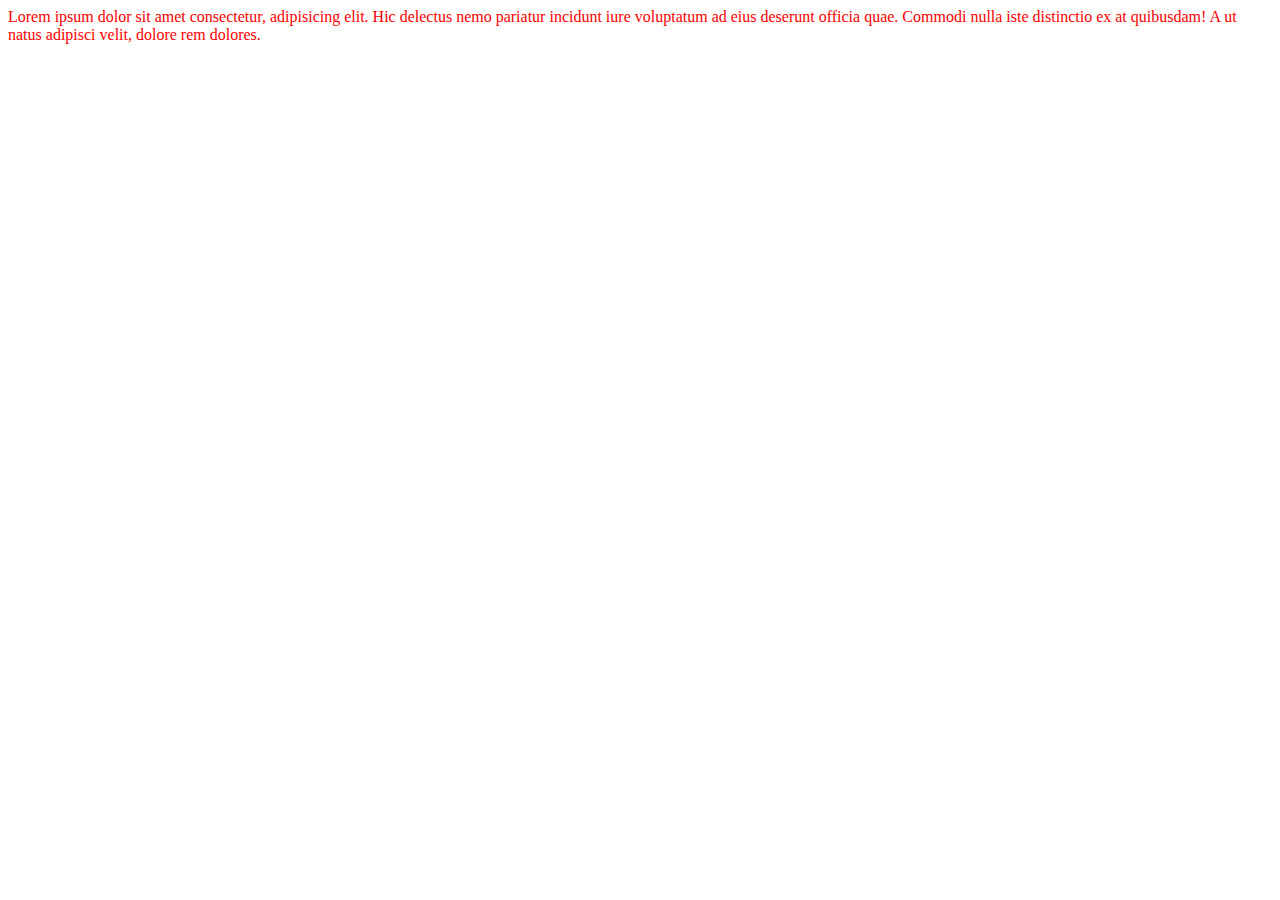
<file: htmlcss/index.html>
<!DOCTYPE html>
<html lang="en">
<head>
    <meta charset="UTF-8">
    <meta name="viewport" content="width=device-width, initial-scale=1.0">
    <title>Document</title>
    <link rel="stylesheet" href="style.css">
</head>
<body>
    Lorem ipsum dolor sit amet consectetur, adipisicing elit. Hic delectus nemo pariatur incidunt iure voluptatum ad eius deserunt officia quae. Commodi nulla iste distinctio ex at quibusdam! A ut natus adipisci velit, dolore rem dolores.
</body>
</html>
</file>
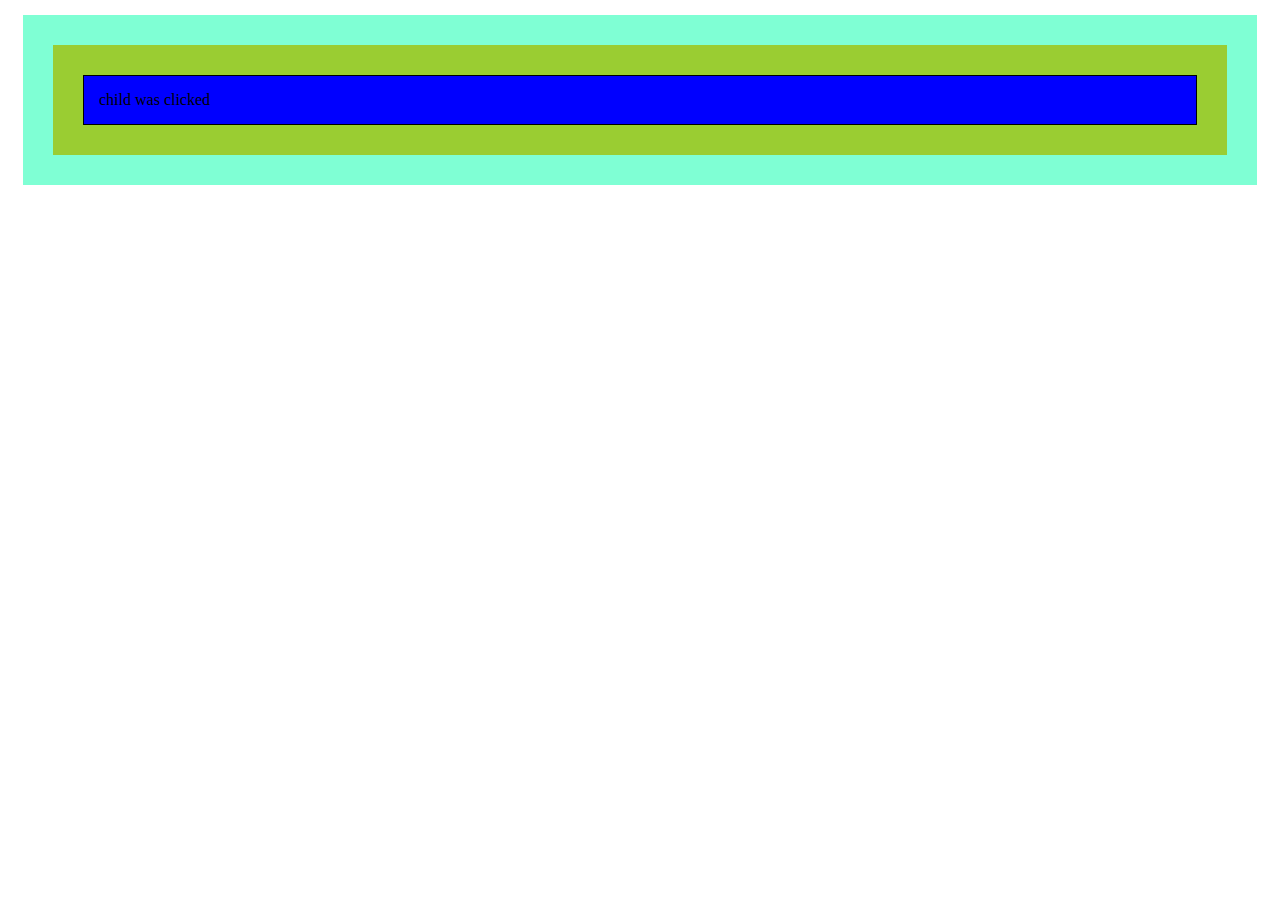
<file: 2/index2.html>
<!DOCTYPE html>
<html lang="en">
<head>
    <meta charset="UTF-8">
    <meta name="viewport" content="width=device-width, initial-scale=1.0">
    <title>Document</title>
    <link rel="stylesheet" href="style.css">
</head>
<body>
    <div class="container">
        <section class="child">
            <div class="childcontainer">
                child was clicked
            </div>
        </section>
    </div>
    <script src="script.js"></script>
</body>
</html>
</file>
<file: htmlcss/style.css>
body{
    color: red;
}
</file>
<file: 2/style.css>
.container{
    background-color: aquamarine;
    padding: 15px;
    margin: 15px;
}
.child{
    background-color: yellowgreen;
    padding: 15px;
    margin: 15px;
}
.childcontainer{
    background-color: blue;
    border: 1px solid black;
    padding: 15px;
    margin: 15px;
}
</file>
